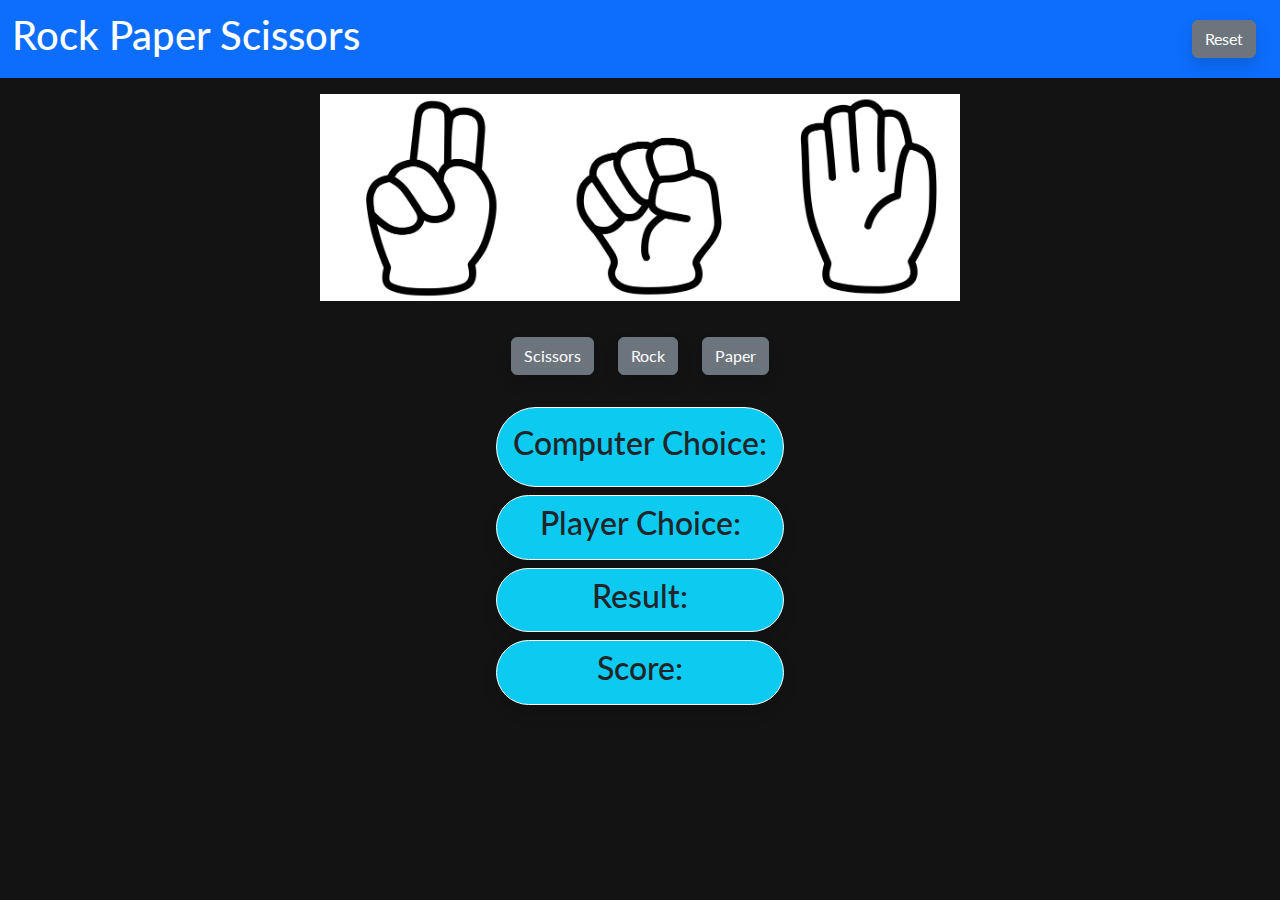
<file: index.html>
<!DOCTYPE html>
<html lang="en">
<head>
  <title>Rock-Paper-Scissors</title>
  
  <meta name="description" content="Author: Tina,
    An interactive game played online based on Rock-Paper-Scissors">
  <meta name="theme-color" content="#fff"/>
  <meta name="theme-color" content="#0000FF"/>
  <meta charset="utf-8">
  <meta name="viewport" content="width=device-width, initial-scale=1">
  <link href="https://cdn.jsdelivr.net/npm/bootstrap@5.1.3/dist/css/bootstrap.min.css" rel="stylesheet">
  <link rel="stylesheet" href="assets/css/style.css">
  <script src="https://cdn.jsdelivr.net/npm/bootstrap@5.1.3/dist/js/bootstrap.bundle.min.js"></script>
  <link rel="icon" type="image/x-icon" href="assets/images/favicon.ico">
  <link rel="apple-touch-icon" href="assets/images/favicon.ico">
  
</head>
<body>
  <nav class="navbar navbar-expand-sm bg-primary navbar-dark ">
    <div class="container-fluid">
      <h1>   
       <span class="navbar-text text-white ">Rock Paper Scissors</span>
      </h1>
       <div class="p-2 m-1 ">
        <button class="btn btn-secondary rounded shadow " id="clear">Reset</button></div> 
    </div>
  </nav>
  
  
<div class=" mt-3">
  
  <!-- <h2 class="container-fluid p-2 bg-primary text-white text-center" > Make a Choice</h2> -->
  <p><img src="assets/images/rock_paper_scissors-09-min.jpg" class="mx-auto d-block" style="width:50%" alt="vector image of rock paper scissors in game"> </p>
  
</div>
<div class="mt-4">
   
  <div class="d-flex flex-row  mb-3 justify-content-center flex-wrap ">
    <div class="p-2 m-1 ">
      <button class="btn btn-secondary rounded shadow " id="scissors">Scissors</button></div>
    <div class="p-2 m-1 ">
      <button class="btn btn-secondary rounded shadow" id="rock">Rock</button></div>
    <div class="p-2 m-1 ">
      <button class="btn btn-secondary  rounded shadow" id="paper">Paper</button></div>
  </div>
  

  
  
  
</div>
<div class="container d-flex flex-column flex-wrap align-content-center">
  <div class=" p-3  m-1 bg-info bg-info border border-white rounded-pill text-center">
    <h2 >Computer Choice:  <span id="computer-choice">     </span></h2>
    
  </div>
  <div class="p-2  m-1 bg-info border border-white rounded-pill text-center shadow "><h2>Player Choice:   <span id="player-choice">    </span></h2></div>
  <div class="p-2  m-1 bg-info border border-white rounded-pill text-center shadow "><h2>Result:   <span id="result">    </span></h2></div>
  <div class="p-2  m-1 bg-info border border-white rounded-pill text-center shadow "><h2>Score:   <span id="score">    </span></h2></div>
  
</div>




<script src="assets/js/app.js" ></script>
</body>
</html>
</file>
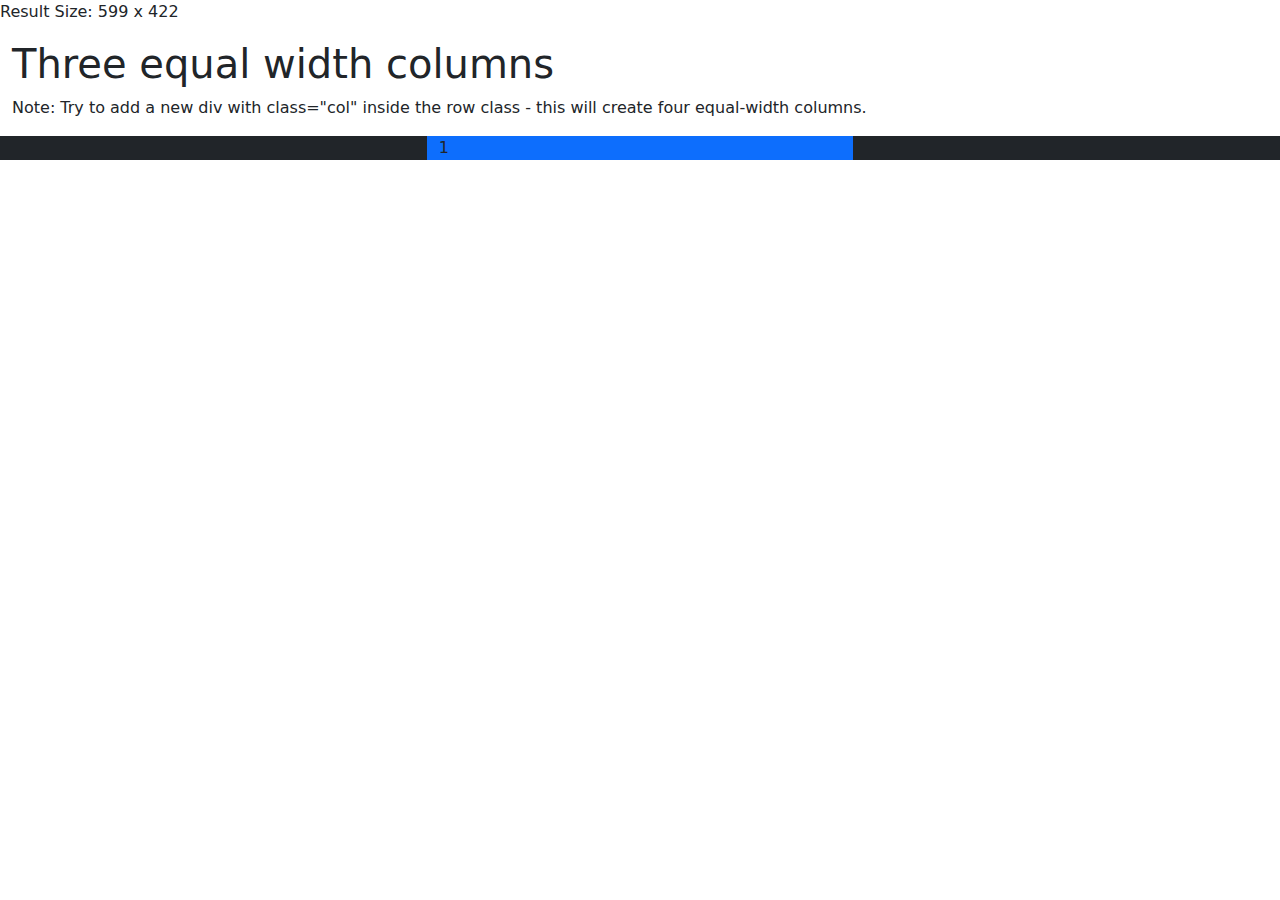
<file: index2.html>
Result Size: 599 x 422
<!DOCTYPE html>
<html lang="en">
<head>
  <title>Bootstrap Example</title>
  <meta charset="utf-8">
  <meta name="viewport" content="width=device-width, initial-scale=1">
  <link href="https://cdn.jsdelivr.net/npm/bootstrap@5.1.3/dist/css/bootstrap.min.css" rel="stylesheet">
  <script src="https://cdn.jsdelivr.net/npm/bootstrap@5.1.3/dist/js/bootstrap.bundle.min.js"></script>
</head>
<body>
  
<div class="container-fluid mt-3">
  <h1>Three equal width columns</h1>
  <p>Note: Try to add a new div with class="col" inside the row class - this will create four equal-width columns.</p>
  <!-- <div class="row">
    <div class="col p-3 bg-primary text-white">.col</div>
    <div class="col p-3 bg-dark text-white">.col</div>
    <div class="col p-3 bg-primary text-white">.col</div>
  </div> -->
  <div class="row center">
    <div class="col bg-dark">1</div>
    <div class="col bg-primary">1</div>
    <div class="col bg-dark">1</div>
  </div>

</div>
​
</body>
</html>
​
</file>
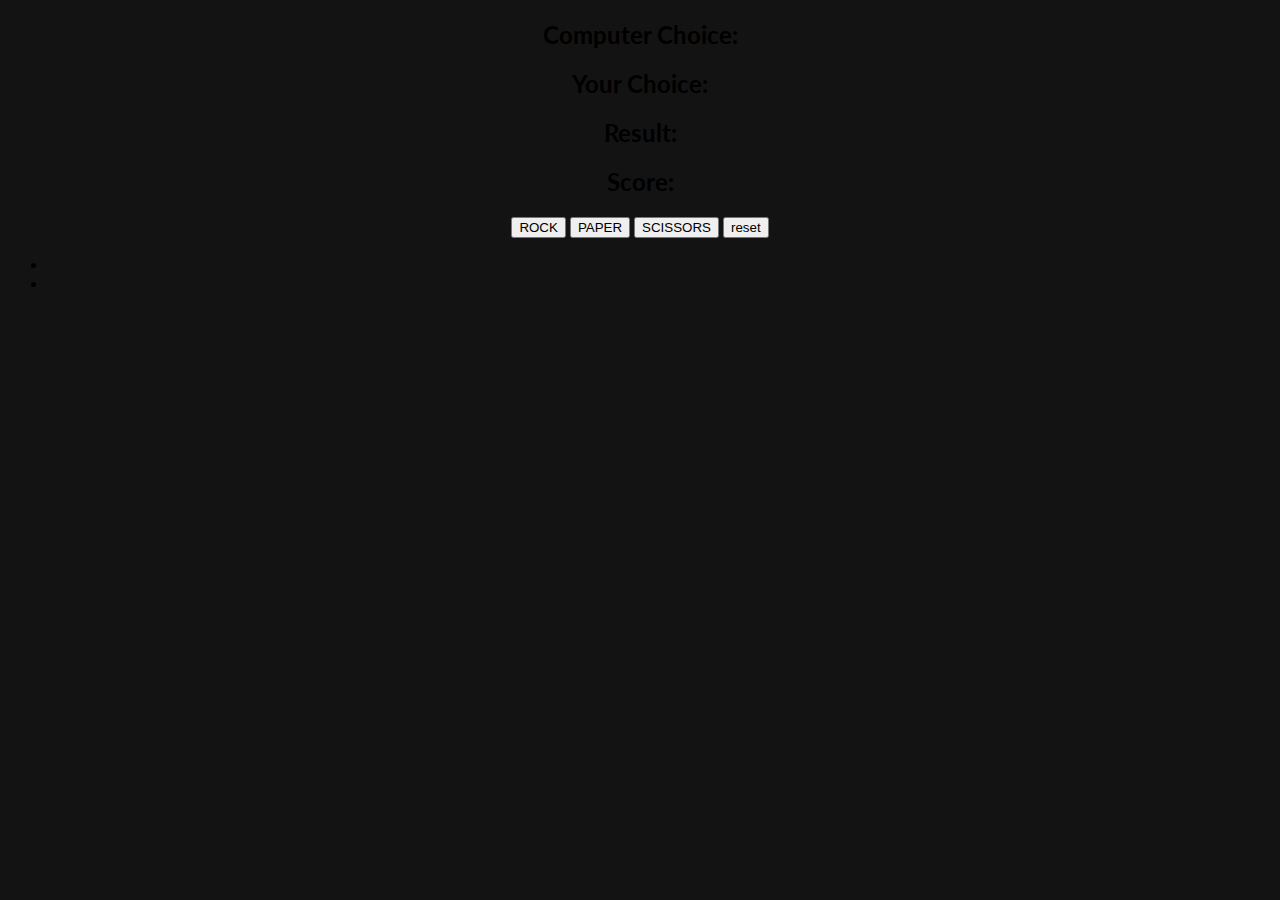
<file: index3.html>
<!DOCTYPE html>

<html lang="en" dir="ltr">
  <head>
    <meta charset="utf-8">
    <link rel="icon" type="image/x-icon" href="assets/images/favicon.ico">
    <link rel="stylesheet" href="assets/css/style.css">
    <title>Rock Paper Scissors Tutorial</title>
  </head>
  <body>
   <div class="container">
   
    <h2>Computer Choice:       <span id="computer-choice">     </span></h2>
    <h2>Your Choice:   <span id="player-choice">    </span></h2>
    <h2>Result:   <span id="result">    </span></h2>
    <h2>Score:   <span id="score">    </span></h2>

    <button class="btn-hero"   id="rock">ROCK</button>
    <button class="btn-hero" id="paper">PAPER</button>
    <button class="btn-hero" id="scissors">SCISSORS</button>
    <button class="btn-hero" id="clear">reset</button>
  </div>
  <footer class="container-fluid bg-dark text-center">
    <div>
      <ul class="links">
        <li>
          <a href="https://www.facebook.com" target="_blank" rel="noopener"
            aria-label="Visit our facebook page(opens in a new tab)">
            <i class="fa fa-facebook-square" aria-hidden="true"> </i></a>
        </li>
        
        <li>
          <a href="https://www.instagram.com" target="_blank" rel="noopener"
            aria-label="Visit our instagram page(opens in a new tab)">
            <i class="fa fa-instagram" aria-hidden="true"></i>
          </a>
        </li>
        
      </ul>
    </div>
    </footer>
    <script src="assets/js/app.js" ></script>
    <!-- <script src="assets/js/main.js"></script> -->
  </body>
</html>
</file>
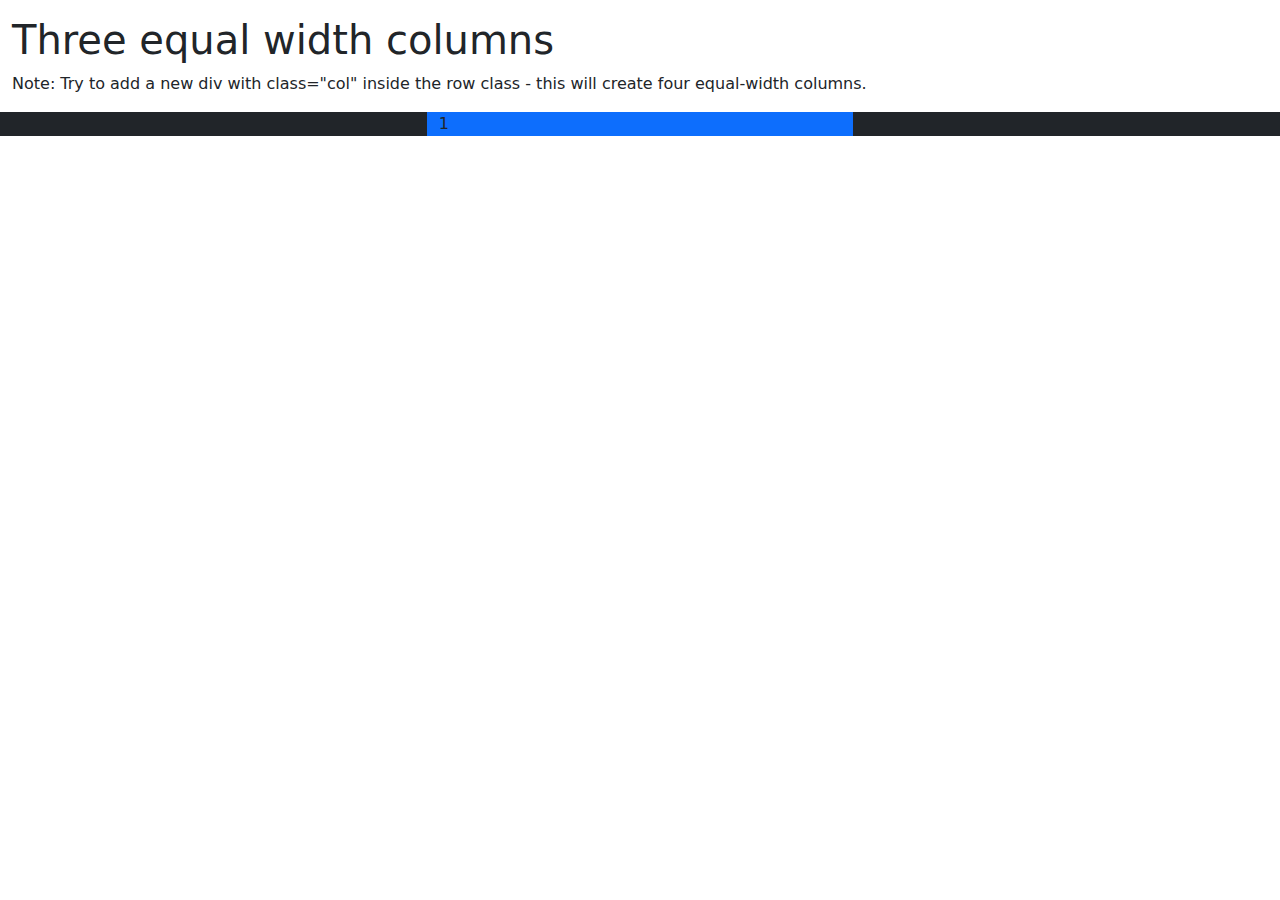
<file: index6.html>
<!DOCTYPE html>
<html lang="en">
<head>
  <title>Bootstrap Example</title>
  <meta charset="utf-8">
  <meta name="viewport" content="width=device-width, initial-scale=1">
  <link href="https://cdn.jsdelivr.net/npm/bootstrap@5.1.3/dist/css/bootstrap.min.css" rel="stylesheet">
  <script src="https://cdn.jsdelivr.net/npm/bootstrap@5.1.3/dist/js/bootstrap.bundle.min.js"></script>
</head>
<body>
  
<div class="container-fluid mt-3">
  <h1>Three equal width columns</h1>
  <p>Note: Try to add a new div with class="col" inside the row class - this will create four equal-width columns.</p>
  <!-- <div class="row">
    <div class="col p-3 bg-primary text-white">.col</div>
    <div class="col p-3 bg-dark text-white">.col</div>
    <div class="col p-3 bg-primary text-white">.col</div>
  </div> -->
  <div class="row center">
    <div class="col bg-dark">1</div>
    <div class="col bg-primary">1</div>
    <div class="col bg-dark">1</div>
  </div>

</div>
​
</body>
</html>
​
</file>
<file: assets/css/style.css>
@import url('https://fonts.googleapis.com/css2?family=Lato:wght@300&display=swap');


body{
    background-color: rgb(19, 19, 19);
    font-weight: 300;
    font-family: 'Lato', sans-serif;
}

img {
  width: 100%; /* or max-width: 100%; */
  height: auto;
}

h2 {
  text-transform: capitalize;
}

.container {
    text-align: center;
  }
</file>
